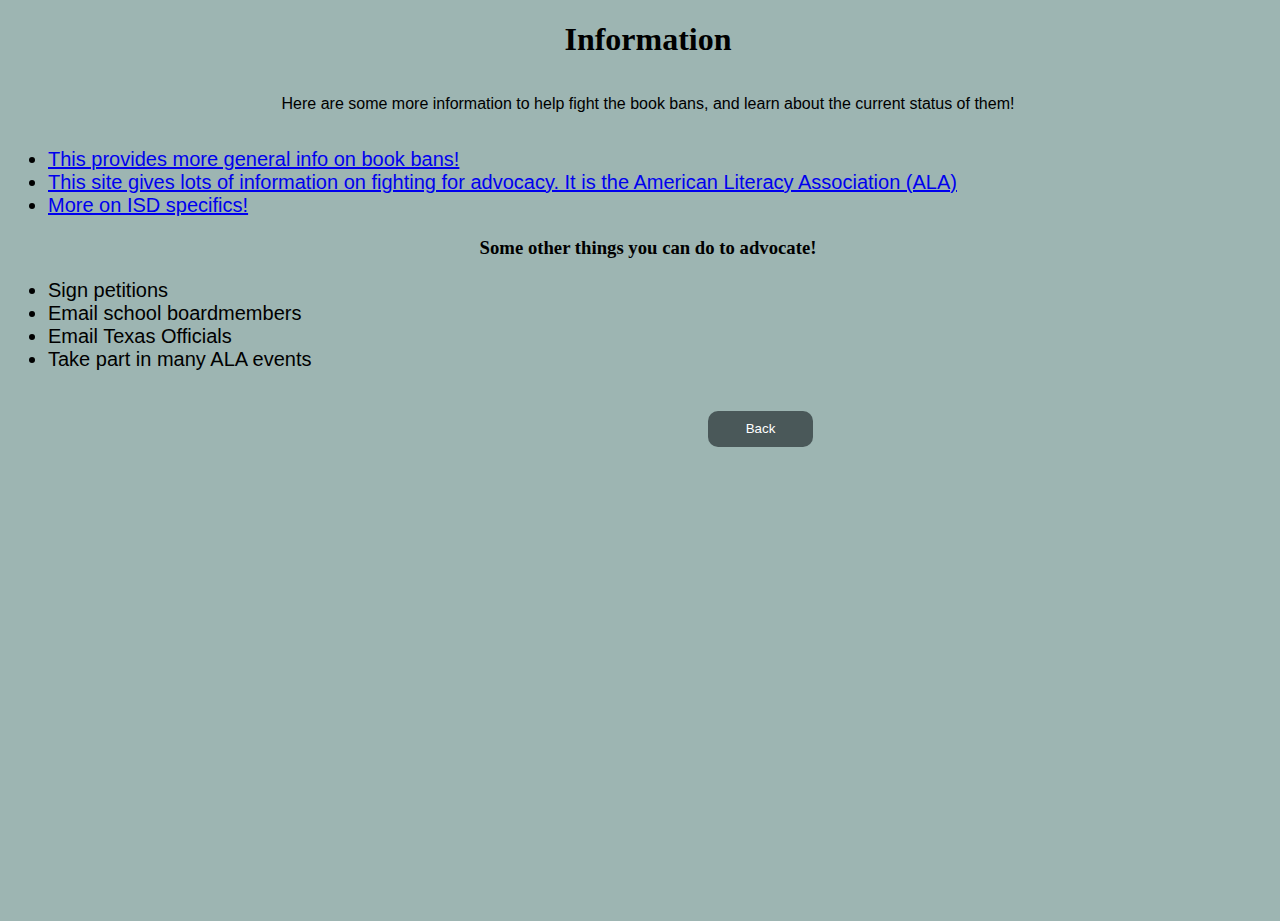
<file: learnmore.html>
<!DOCTYPE html>
<html lang="en">
<head>
    <meta charset="UTF-8">
    <meta http-equiv="X-UA-Compatible" content="IE=edge">
    <meta name="viewport" content="width=device-width, initial-scale=1.0">
  <link href="style.css" rel="stylesheet" type="text/css" />
</head>
<body >
  <h1 class="title">
    Information
  </h1>
    <p class="intro">
    Here are some more information to help fight the book bans, and learn about the current status of them!
    </p>
  <ul class="lis" >
    <li><a href="https://www.texastribune.org/2022/09/19/texas-book-bans/" target="_blank">This provides more general info on book bans!</a></li>
    
    <li><a href="https://www.ala.org/advocacy/bbooks" target="_blank"> This site gives lots of information on fighting for advocacy. It is the American Literacy Association (ALA)</a></li>
    <li><a href="https://www.houstonchronicle.com/news/investigations/article/Texas-schools-banned-most-books-17358928.php" target="_blank">More on ISD specifics!</a></li>
  </ul>

  <h3 class="title">
    Some other things you can do to advocate!
  </h3>
  <ul class="lis">
    <li>Sign petitions</li>
    <li>Email school boardmembers</li>
    <li>Email Texas Officials</li>
    <li>Take part in many ALA events </li>
  </ul>
   <button class="ban-button" onclick="document.location='index.html'">
 Back
    </button>
</body>
</html>
</file>
<file: style.css>
html, body {
  height: 100%;
  width: 100%;
  background-color:rgb(157, 181, 178);
}
.header{
background-color:rgb(72, 87, 115); 
font-family: Century Gothic, sans-serif;
font-size:32px
text-align:left;
padding: 30px;
font-weight: bold;
font-size: 40px;  
margin: 20px;
}

.ban-button{
  background-color: rgb(74, 88, 89);
  color: white;
  border: none;
  height: 36px;
  width: 105px;
  border-radius:10px;
  cursor: pointer;
  margin-left: 700px;
  margin-top: 20px;
  margin-bottom: 20px;
  text-align:center;
}

.intro{
  font-family: Century Gothic, sans-serif;
  text-align:center; 
  padding: 15px;
}

.library{
  text-align:center;
  font-family: Century Gothic, sans-serif;
}

.paragraphdiv{
  padding: 20px;
  margin-bottom: 50px;
}

.title{
  text-align: center;
}

.lis{
  font-family: Century Gothic, sans-serif;
  font-size: 20px;
}
</file>
